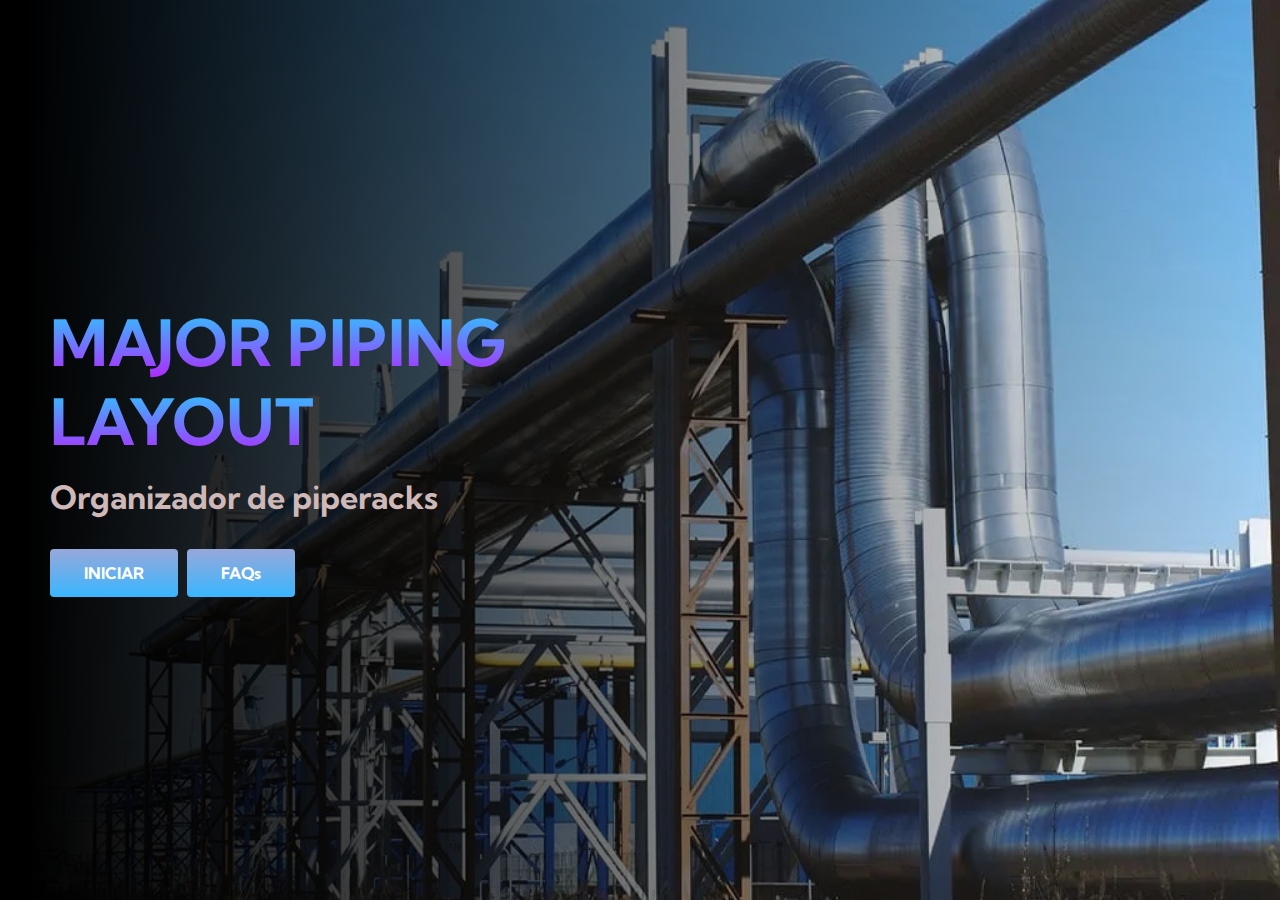
<file: index.html>
<!DOCTYPE html>
<html lang="es">
<head>
    <meta charset="UTF-8">
    <meta http-equiv="X-UA-Compatible" content="IE=edge">
    <meta name="viewport" content="width=device-width, initial-scale=1.0">
    <title>Piping Layout Program</title>
    <link rel="stylesheet" href="style.css" />
    <link rel="stylesheet" href="https://use.fontawesome.com/releases/v5.14.0/css/all.css" 
    integrity="sha384-HzLeBuhoNPvSl5KYnjx0BT+WB0QEEqLprO+NBkkk5gbc67FTaL7XIGa2w1L0Xbgc" crossorigin="anonymous" />
    <link href="https://fonts.googleapis.com/css2?family=Kumbh+Sans:wght@400;700&display=swap" rel="stylesheet">
</head>
<body>
     
    <!-- HERO SECTION -->
    
    <div class="main__intro">
         <div class="main__container">
            <div class="main__content">
                <h1> MAJOR PIPING </h1>
                <h2> LAYOUT </h2>   
                <p>Organizador de piperacks</p>
                <button class="main__btn"><a href="planta.html">INICIAR</a></button>
                <button class="main__btn"><a href="/">FAQs</a></button>
            </div>
           
            
        </div>
    </div>

    <!--FOOTER SECTION-->
   
    <script src="script.js"></script>
</body>
</html>
</file>
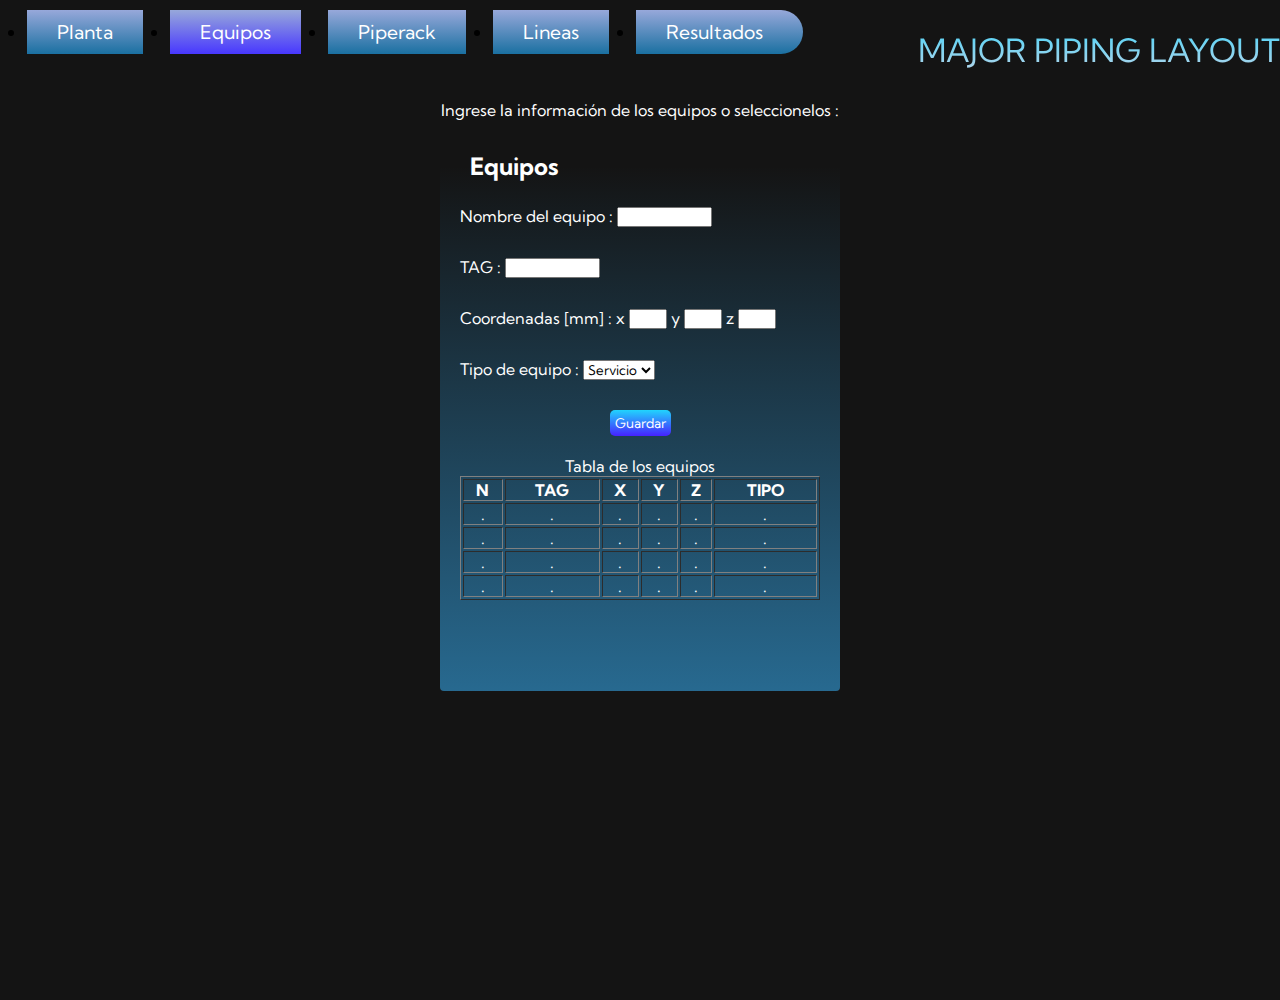
<file: equipos.html>
<!DOCTYPE html>
<html lang="es">
<head>
    <meta charset="UTF-8">
    <meta http-equiv="X-UA-Compatible" content="IE=edge">
    <meta name="viewport" content="width=device-width, initial-scale=1.0">
    <title>Piping Layout Program</title>
    <link rel="stylesheet" href="style.css" />
    <link rel="stylesheet" href="https://use.fontawesome.com/releases/v5.14.0/css/all.css" 
    integrity="sha384-HzLeBuhoNPvSl5KYnjx0BT+WB0QEEqLprO+NBkkk5gbc67FTaL7XIGa2w1L0Xbgc" crossorigin="anonymous" />
    <link href="https://fonts.googleapis.com/css2?family=Kumbh+Sans:wght@400;700&display=swap" rel="stylesheet">
</head>
<body>
    <!--NAVBAR SECTION-->
    <nav class="navbar">
        <div class="navbar__container">
           
            <div class="navbar__toggle" id="mobile-menu">
                <span class="bar"></span>
                <span class="bar"></span>
                <span class="bar"></span>
                <span class="bar"></span>
            </div>
            
                <li class="navbar__btn">
                    <a href="planta.html" class="button__2">
                        Planta
                    </a>
                </li>
                <li class="navbar__btn">
                    <a href="equipos.html" class="button__1">
                        Equipos
                    </a>
                </li>
                <li class="navbar__btn">
                    <a href="piperack.html" class="button__3">
                        Piperack
                    </a>
                </li><li class="navbar__btn">
                    <a href="lineas.html" class="button__4">
                        Lineas
                    </a>
                </li>
                <li class="navbar__btn">
                    <a href="resultados.html" class="button__5">
                        Resultados
                    </a>
                </li> 
                <a href="index.html" id="navbar__logo">MAJOR PIPING      LAYOUT</a>            
        </div>
    </nav>
            <div class="services">
            <p>Ingrese la información de los equipos o seleccionelos :  
            
            <div class="services__container">
                <div class="services__cont">
                    <h2>Equipos</h2>
                    &ensp;
                    <p>Nombre del equipo
                    <label for="nbrEquipo">:</label>
                    <input type="text" id="nbrEquipo" name="nbrEquipo" required minlength="4" maxlength="15" size="10">
                    </p>
                    <p>TAG
                    <label for="TAGequipo">:</label>
                    <input type="text" id="TAGquipo" name="TAGequipo" required minlength="4" maxlength="15" size="10">
                    </p>
                    <p>Coordenadas [mm] :
                    <label for="x_eq"> x </label>
                    <input type="number" id="x_eq" name="x_eq" min="1" max="8">
                    <label for="y_eq"> y </label>
                    <input type="number" id="y_eq" name="y_eq" min="1" max="8">
                    <label for="z_eq"> z </label>
                    <input type="number" id="z_eq" name="z_eq" min="1" max="8">
                    </p>
                    <p>Tipo de equipo
                    <label for="TipoEquipo">:</label>
                    <select name="tipoEquipo">
                        <option value="servicio">Servicio</option>
                        <option value="proceso">Proceso</option>
                        <option value="otro">Otro</option>
                    </select>
                    </p>
                    <center><button class="button_Guardar_equipo">Guardar</button></center>  
                    &emsp;
                    <center><table border="1" width="100%"> 
                        <caption>Tabla de los equipos</caption>
                        <thead>
                            <tr><th>N</th><th>TAG</th><th>X</th><th>Y</th><th>Z</th><th>TIPO</th></tr>
                        </thead>
                        <tbody>
                            <tr align="center"><td>.</td><td>.</td><td>.</td><td>.</td><td>.</td><td>.</td></tr>
                            <tr align="center"><td>.</td><td>.</td><td>.</td><td>.</td><td>.</td><td>.</td></tr>
                            <tr align="center"><td>.</td><td>.</td><td>.</td><td>.</td><td>.</td><td>.</td></tr>
                            <tr align="center"><td>.</td><td>.</td><td>.</td><td>.</td><td>.</td><td>.</td></tr>
                        </tbody>
                    </table></center>           
                </div>
            </div>
    
        </div>
    
    
    
    <script src="script.js"></script>
</body>
</html>
</file>
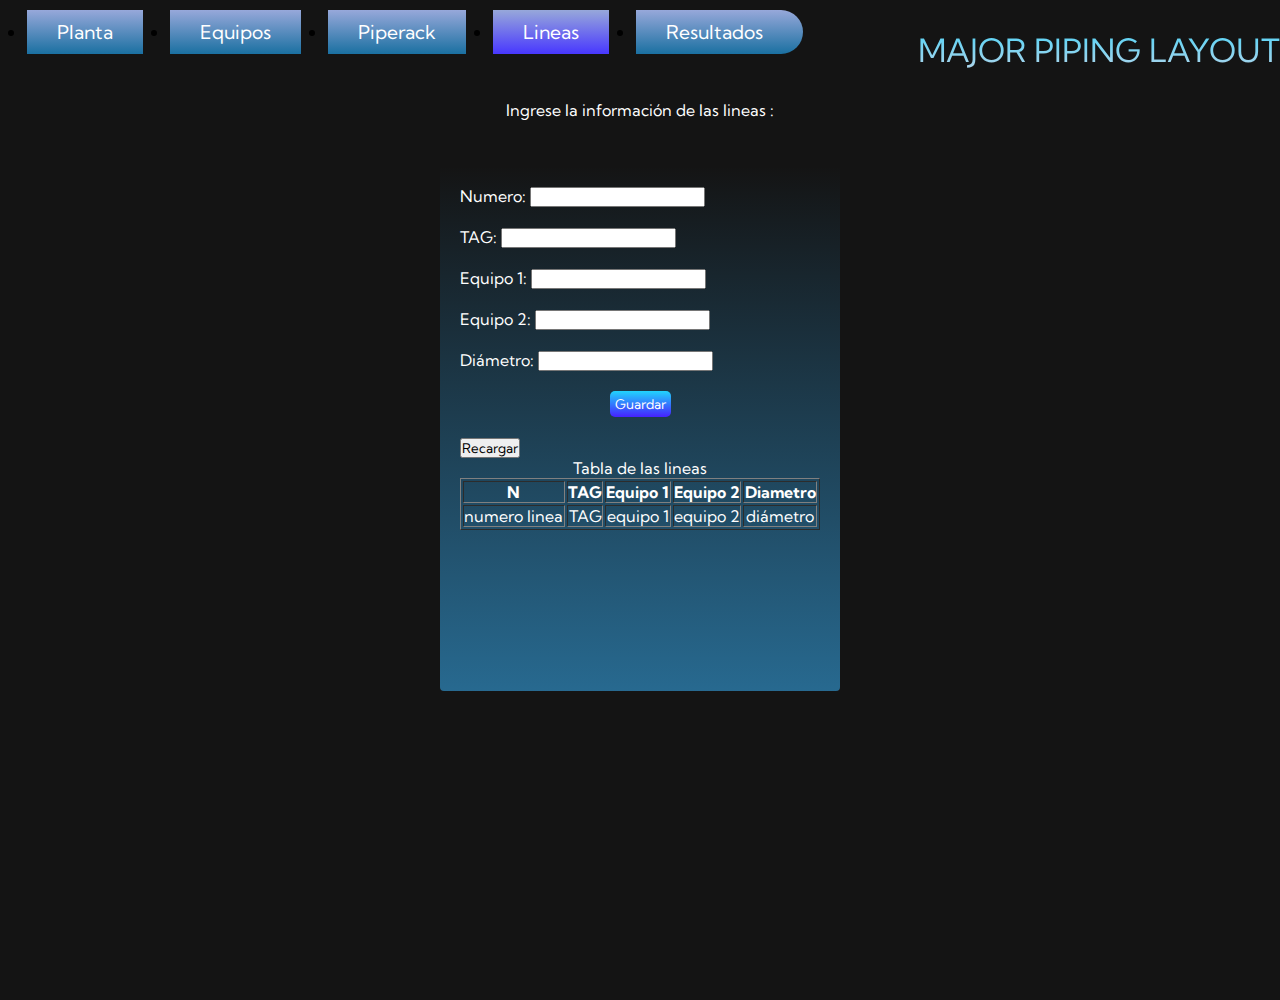
<file: lineas.html>
<!DOCTYPE html>
<html lang="es">
<head>
    <meta charset="UTF-8">
    <meta http-equiv="X-UA-Compatible" content="IE=edge">
    <meta name="viewport" content="width=device-width, initial-scale=1.0">
    <title>Piping Layout Program</title>
    <link rel="stylesheet" href="style.css" />
    <link rel="stylesheet" href="https://use.fontawesome.com/releases/v5.14.0/css/all.css" 
    integrity="sha384-HzLeBuhoNPvSl5KYnjx0BT+WB0QEEqLprO+NBkkk5gbc67FTaL7XIGa2w1L0Xbgc" crossorigin="anonymous" />
    <link href="https://fonts.googleapis.com/css2?family=Kumbh+Sans:wght@400;700&display=swap" rel="stylesheet">
</head>
<body>
    <!--NAVBAR SECTION-->
    <nav class="navbar">
        <div class="navbar__container">
           
            <div class="navbar__toggle" id="mobile-menu">
                <span class="bar"></span>
                <span class="bar"></span>
                <span class="bar"></span>
                <span class="bar"></span>
            </div>
            
                <li class="navbar__btn">
                    <a href="planta.html" class="button__2">
                        Planta
                    </a>
                </li>
                <li class="navbar__btn">
                    <a href="equipos.html" class="button__3">
                        Equipos
                    </a>
                </li>
                <li class="navbar__btn">
                    <a href="piperack.html" class="button__4">
                        Piperack
                    </a>
                </li><li class="navbar__btn">
                    <a href="lineas.html" class="button__1">
                        Lineas
                    </a>
                </li>
                <li class="navbar__btn">
                    <a href="resultados.html" class="button__5">
                        Resultados
                    </a>
                </li> 
                <a href="index.html" id="navbar__logo">MAJOR PIPING      LAYOUT</a>            
        </div>
    </nav>
            <div class="services">
            <p>Ingrese la información de las lineas   :  </p>
            <div class="services__container">
                <div class="services__cont">
                
                    <form>
                        Numero:
                        <input id="numero" type="number"/>
                        <br/><br/> TAG:
                        <input id="TAG" type="text"/>
                        <br/><br/> Equipo 1:
                        <input id="equipo1" type="text"/>
                        <br/><br/> Equipo 2:
                        <input id="equipo2" type="text"/>
                        <br/><br/> Diámetro:
                        <input id="diametro" type="number"/>
                        <br/><br/>
                        <center><input type="button" class="button_Guardar_linea" value="Guardar" onclick="matrizdelinea()"/></center><br/>
                    </form>
                        <button id="refresh">Recargar</button>
        
                    <center><table border="1" width="100%" id:"Tablalineas"> 
                        <caption>Tabla de las lineas</caption>
                        <thead>
                            <tr><th>N</th><th>TAG</th><th>Equipo 1</th><th>Equipo 2</th><th>Diametro</th></tr>
                        </thead>
                        <tbody>
                        <tr align="center">
                            <td><div id="matrizdelinea"><label id="matriz">numero linea</label></div></td>
                            <td><div id="matrizdelinea"><label id="TAGdelinea">TAG</label></div></td>
                            <td><div id="matrizdelinea"><label id="equipo1delinea">equipo 1</label></td>
                            <td><div id="matrizdelinea"><label id="equipo2delinea">equipo 2</label></td>
                            <td><div id="matrizdelinea"><label id="diametrodelinea">diámetro</label></td></tr>
                        </tbody>
                    </table></center>

                    </div>
                              
                </div>
            </div>
    <script src="script.js"></script>

</body>
</html>
</file>
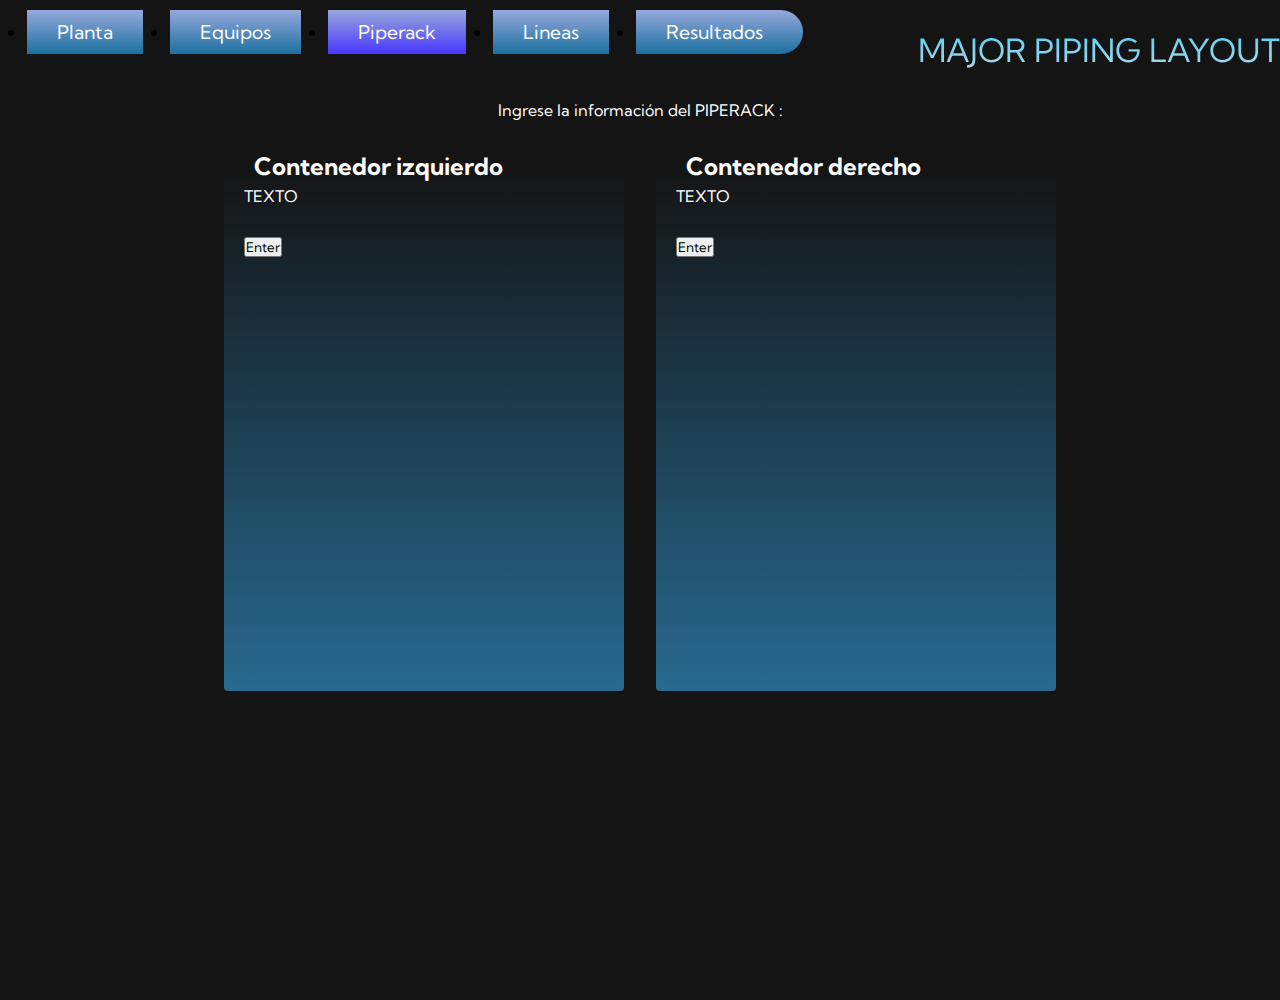
<file: piperack.html>
<!DOCTYPE html>
<html lang="es">
<head>
    <meta charset="UTF-8">
    <meta http-equiv="X-UA-Compatible" content="IE=edge">
    <meta name="viewport" content="width=device-width, initial-scale=1.0">
    <title>Piping Layout Program</title>
    <link rel="stylesheet" href="style.css" />
    <link rel="stylesheet" href="https://use.fontawesome.com/releases/v5.14.0/css/all.css" 
    integrity="sha384-HzLeBuhoNPvSl5KYnjx0BT+WB0QEEqLprO+NBkkk5gbc67FTaL7XIGa2w1L0Xbgc" crossorigin="anonymous" />
    <link href="https://fonts.googleapis.com/css2?family=Kumbh+Sans:wght@400;700&display=swap" rel="stylesheet">
</head>
<body>
    <!--NAVBAR SECTION-->
    <nav class="navbar">
        <div class="navbar__container">
           
            <div class="navbar__toggle" id="mobile-menu">
                <span class="bar"></span>
                <span class="bar"></span>
                <span class="bar"></span>
                <span class="bar"></span>
            </div>
            
                <li class="navbar__btn">
                    <a href="planta.html" class="button__2">
                        Planta
                    </a>
                </li>
                <li class="navbar__btn">
                    <a href="equipos.html" class="button__3">
                        Equipos
                    </a>
                </li>
                <li class="navbar__btn">
                    <a href="piperack.html" class="button__1">
                        Piperack
                    </a>
                </li><li class="navbar__btn">
                    <a href="lineas.html" class="button__4">
                        Lineas
                    </a>
                </li>
                <li class="navbar__btn">
                    <a href="resultados.html" class="button__5">
                        Resultados
                    </a>
                </li> 
                <a href="index.html" id="navbar__logo">MAJOR PIPING      LAYOUT</a>            
        </div>
    </nav>
            <div class="services">
            <p>Ingrese la información del PIPERACK  :  </p>
            
            <div class="services__container">
                <div class="services__cont">
                    <h2>Contenedor izquierdo</h2>
                    <p>TEXTO</p>
                    <button>Enter</button>                
                </div>
                <div class="services__cont">
                    <h2>Contenedor derecho</h2>
                    <p>TEXTO</p>
                    <button>Enter</button>                
                </div>
            </div>
    
        </div>

    
    
    <script src="script.js"></script>
</body>
</html>
</file>
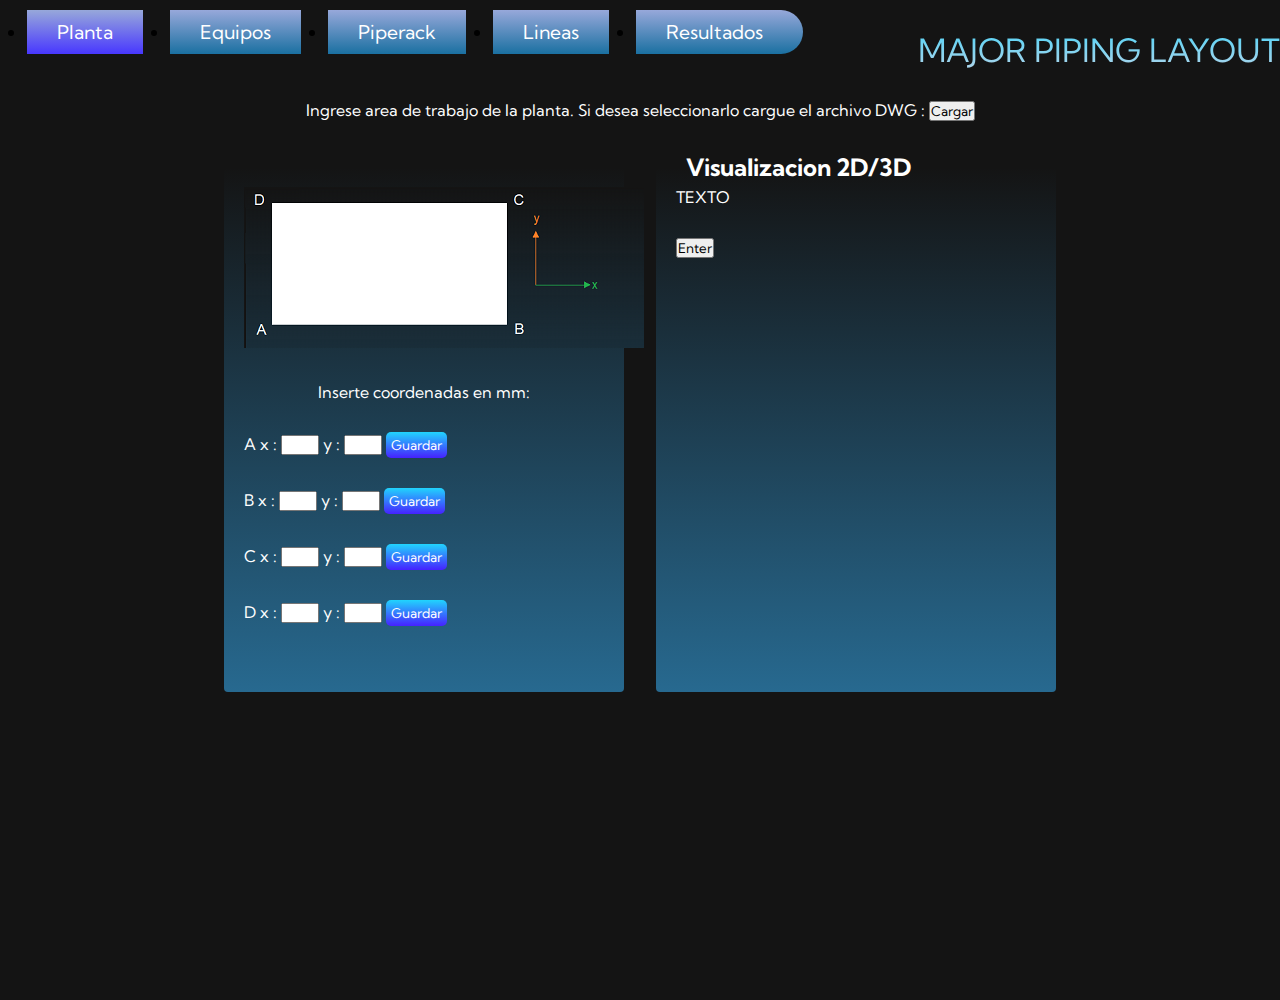
<file: planta.html>
<!DOCTYPE html>
<html lang="es">
<head>
    <meta charset="UTF-8">
    <meta http-equiv="X-UA-Compatible" content="IE=edge">
    <meta name="viewport" content="width=device-width, initial-scale=1.0">
    <title>Piping Layout Program</title>
    <link rel="stylesheet" href="style.css" />
    <link rel="stylesheet" href="https://use.fontawesome.com/releases/v5.14.0/css/all.css" 
    integrity="sha384-HzLeBuhoNPvSl5KYnjx0BT+WB0QEEqLprO+NBkkk5gbc67FTaL7XIGa2w1L0Xbgc" crossorigin="anonymous" />
    <link href="https://fonts.googleapis.com/css2?family=Kumbh+Sans:wght@400;700&display=swap" rel="stylesheet">
</head>
<body>
    <!--NAVBAR SECTION-->
    <nav class="navbar">
        <div class="navbar__container">
           
            <div class="navbar__toggle" id="mobile-menu">
                <span class="bar"></span>
                <span class="bar"></span>
                <span class="bar"></span>
                <span class="bar"></span>
            </div>
            
                <li class="navbar__btn">
                    <a href="planta.html" class="button__1">
                        Planta
                    </a>
                </li>
                <li class="navbar__btn">
                    <a href="equipos.html" class="button__2">
                        Equipos
                    </a>
                </li>
                <li class="navbar__btn">
                    <a href="piperack.html" class="button__3">
                        Piperack
                    </a>
                </li><li class="navbar__btn">
                    <a href="lineas.html" class="button__4">
                        Lineas
                    </a>
                </li>
                <li class="navbar__btn">
                    <a href="resultados.html" class="button__5">
                        Resultados
                    </a>
                </li> 
                <a href="index.html" id="navbar__logo">MAJOR PIPING      LAYOUT</a>            
        </div>
    </nav>
            <div class="services">
            <p>Ingrese area de trabajo de la planta. Si desea seleccionarlo cargue el archivo DWG :  <button>Cargar</button> </p>
            
            <div class="services__container">
                <div class="services__cont">
                    <div class=".img_C1">
                        <img src="imgs/Planta-guia2.png">
                    </div>
                    <p><center>Inserte coordenadas en mm: </center></p>
                    <p>A
                    <label for="xA">x :</label>
                    <input type="number" id="xA" name="xA" min="1" max="8">
                    <label for="yA">y :</label>
                    <input type="number" id="yA" name="yA" min="1" max="8">
                    <button class="button_Guardar_planta">Guardar</button></p> 
                    <p>B
                    <label for="xB">x :</label>
                    <input type="number" id="xB" name="xB" min="1" max="8">
                    <label for="yB">y :</label>
                    <input type="number" id="yB" name="yB" min="1" max="8">
                    <button class="button_Guardar_planta">Guardar</button></p>
                    <p>C
                    <label for="xC">x :</label>
                    <input type="number" id="xC" name="xC" min="1" max="8">
                    <label for="yC">y :</label>
                    <input type="number" id="yC" name="yC" min="1" max="8">
                    <button class="button_Guardar_planta">Guardar</button></p>  
                    <p>D
                    <label for="xD">x :</label>
                    <input type="number" id="xD" name="xD" min="1" max="8">
                    <label for="yD">y :</label>
                    <input type="number" id="yD" name="yD" min="1" max="8">
                    <button class="button_Guardar_planta">Guardar</button></p>            
                </div>
                <div class="services__cont">
                    <h2>Visualizacion 2D/3D</h2>
                    <p>TEXTO</p>
                    <button>Enter</button>                
                </div>
            </div>
    
        </div>
  

    
    
    <script src="script.js"></script>
</body>
</html>
</file>
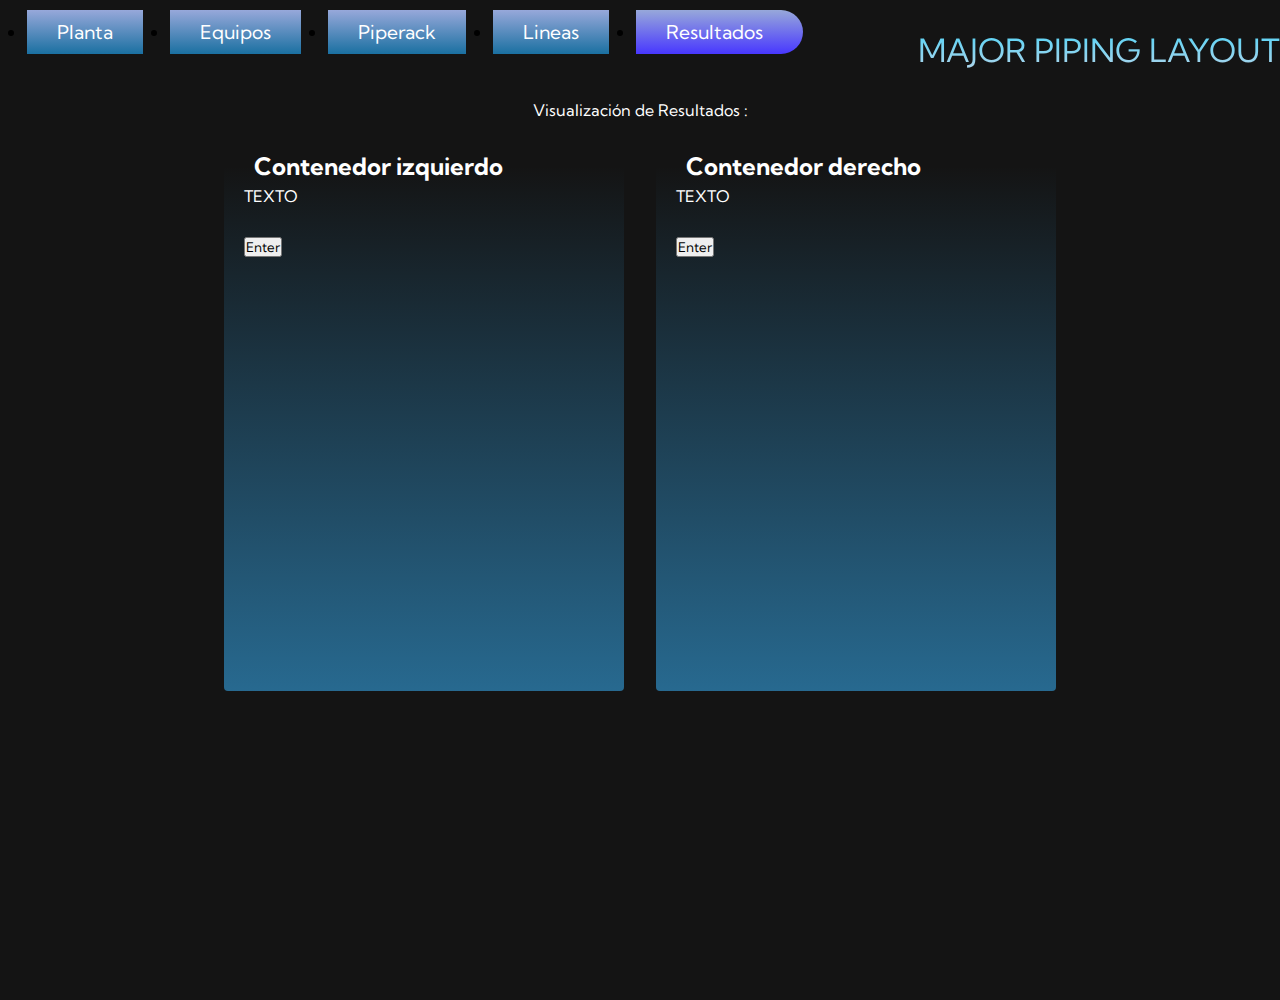
<file: resultados.html>
<!DOCTYPE html>
<html lang="es">
<head>
    <meta charset="UTF-8">
    <meta http-equiv="X-UA-Compatible" content="IE=edge">
    <meta name="viewport" content="width=device-width, initial-scale=1.0">
    <title>Piping Layout Program</title>
    <link rel="stylesheet" href="style.css" />
    <link rel="stylesheet" href="https://use.fontawesome.com/releases/v5.14.0/css/all.css" 
    integrity="sha384-HzLeBuhoNPvSl5KYnjx0BT+WB0QEEqLprO+NBkkk5gbc67FTaL7XIGa2w1L0Xbgc" crossorigin="anonymous" />
    <link href="https://fonts.googleapis.com/css2?family=Kumbh+Sans:wght@400;700&display=swap" rel="stylesheet">
</head>
<body>
    <!--NAVBAR SECTION-->
    <nav class="navbar">
        <div class="navbar__container">
           
            <div class="navbar__toggle" id="mobile-menu">
                <span class="bar"></span>
                <span class="bar"></span>
                <span class="bar"></span>
                <span class="bar"></span>
            </div>
            
                <li class="navbar__btn">
                    <a href="planta.html" class="button__2">
                        Planta
                    </a>
                </li>
                <li class="navbar__btn">
                    <a href="equipos.html" class="button__3">
                        Equipos
                    </a>
                </li>
                <li class="navbar__btn">
                    <a href="piperack.html" class="button__4">
                        Piperack
                    </a>
                </li><li class="navbar__btn">
                    <a href="lineas.html" class="button__4">
                        Lineas
                    </a>
                </li>
                <li class="navbar__btn">
                    <a href="resultados.html" class="button__6">
                        Resultados
                    </a>
                </li> 
                <a href="index.html" id="navbar__logo">MAJOR PIPING      LAYOUT</a>            
        </div>
    </nav>
            <div class="services">
            <p>Visualización de Resultados   :  </p>
            
            <div class="services__container">
                <div class="services__cont">
                    <h2>Contenedor izquierdo</h2>
                    <p>TEXTO</p>
                    <button>Enter</button>                
                </div>
                <div class="services__cont">
                    <h2>Contenedor derecho</h2>
                    <p>TEXTO</p>
                    <button>Enter</button>                
                </div>
            </div>
    
        </div>
       

    
    
    <script src="script.js"></script>
</body>
</html>
</file>
<file: style.css>
* {
    box-sizing: border-box;
    margin: 0;
    padding: 0;
    font-family: 'Kumbh Sans', sans-serif;
    
}

.navbar{
    background:#141414;
    height: 100px;
    display: flex;
    justify-content: center;
    align-items: center;
    font-size: 1.2rem;
    position: sticky;
    top: 0;
    z-index: 999;
}

.navbar__container{
    display: flex;
    justify-content: space-between;
    height: 80px;
    z-index: 1;
    width: 100%;
    max-width: 1300px;
    margin: 0 auto;
    padding: 0 0px;
}

#navbar__logo{
    background-color: #020202;
    background-image: linear-gradient(to top, #dfd4e4 0%, #21d4fd 100%);
    background-size: 100%;
    -webkit-background-clip: text;
    -moz-background-clip: text;
    -webkit-text-fill-color: transparent;
    -moz-text-fill-color: transparent;
    display: flex;
    align-items: center;
    cursor:pointer;
    text-decoration: none;
    font-size: 2rem;
    margin-left: 5.5rem;
}



.navbar__menu{
    display: flex;
    align-items: center;
    list-style: none;
    

    
}

.navbar__item{
    height: 80px;  
}

.button_Guardar_planta{
    text-decoration: none;
    padding: 5px 5px; 
    padding-left: 5px; 
    padding-right: 5px;  
    border-radius: 5px 5px 5px 5px;  
    border: none;      
    background: linear-gradient(to top, #4621ff 0%, #21d4fd 100%);;
    color:#fff;
}

.button_Guardar_equipo{
    text-decoration: none;
    padding: 5px 5px; 
    padding-left: 5px; 
    padding-right: 5px;  
    border-radius: 5px 5px 5px 5px;  
    border: none;      
    background: linear-gradient(to top, #4621ff 0%, #21d4fd 100%);;
    color:#fff;
}
.button_Guardar_linea{
    text-decoration: none;
    padding: 5px 5px; 
    padding-left: 5px; 
    padding-right: 5px;  
    border-radius: 5px 5px 5px 5px;  
    border: none;      
    background: linear-gradient(to top, #4621ff 0%, #21d4fd 100%);;
    color:#fff;
}

.button__1 {
    display: flex;     
    align-items: center;
    text-decoration: none;
    padding: 10px 5px; 
    padding-left: 30px; 
    padding-right: 30px;         
    background: linear-gradient(to bottom, #97a8da 0%,#4837ff 100%);;
    color:#fff;
}

.button__2 {
    display: flex;     
    align-items: center;
    text-decoration: none;
    padding: 10px 5px;
    padding-left: 30px; 
    padding-right: 30px;               
    background: linear-gradient(to bottom, #97a8da 0%,#1a70a1 100%);;
    color: #fff;
}

.button__3 {
    display: flex;     
    align-items: center;
    text-decoration: none;
    padding: 10px 5px;
    padding-left: 30px; 
    padding-right: 30px;        
    background: linear-gradient(to bottom, #97a8da 0%,#1a70a1 100%);;
    color: #fff;

}

.button__4 {
    display: flex;     
    align-items: center;
    text-decoration: none;
    padding: 10px 5px;
    padding-left: 30px; 
    padding-right: 30px;            
    background: linear-gradient(to bottom, #97a8da 0%,#1a70a1 100%);;
    color: #fff;
     
}

.button__5 {
    display: flex;     
    align-items: center;
    text-decoration: none;
    padding: 10px 5px;
    padding-right: 40px;
    padding-left: 30px; 
    border-radius: 0px 25px 25px 0px;         
    background: linear-gradient(to bottom, #97a8da 0%,#1a70a1 100%);
    color: #fff;
       
}
.button__6 {
    display: flex;     
    align-items: center;
    text-decoration: none;
    padding: 10px 5px;
    padding-right: 40px;
    padding-left: 30px; 
    border-radius: 0px 25px 25px 0px;         
    background: linear-gradient(to bottom, #97a8da 0%,#4837ff 100%);
    color: #fff;
       
}

.button__1:hover{
    background: #4837ff;
    transition: all 1s ease;
}

.button__2:hover{
    background: #4837ff;
    transition: all 0.3s ease;
}

.button__3:hover{
    background: #4837ff;
    transition: all 0.3s ease;
}

.button__4:hover{
    background: #4837ff;
    transition: all 0.3s ease;
}

.button__5:hover{
    background: #4837ff;
    transition: all 0.3s ease;
}
.button_Guardar_planta:hover{
    background: #4837ff;
    transition: all 0.3s ease;
}
.button_Guardar_equipo:hover{
    background: #4837ff;
    transition: all 0.3s ease;
}
.button_Guardar_linea:hover{
    background: #4837ff;
    transition: all 0.3s ease;
}

@media screen and (max-width: 960px){
    .navbar__container{
        display: flex;
        justify-content: space-between;
        height: 80px;
        z-index: 1;
        width: 100%;
        max-width: 1300px;
        padding: 0;
    }

    .navbar__menu{
        display: grid;
        grid-template-columns: auto;
        margin: 0;
        width: 100%;
        position: absolute;
        top: -1000px;
        opacity: 0;
        transition: all 0.5s ease;
        height: 50vh;
        z-index: -1;
        background: #131313;
    }

    .navbar__menu.active{
        background: #131313;
        top: 100%;
        opacity: 1;
        transition: all 0.5s ease;
        z-index: 99;
        height: 50vh;
        font-size: 1.6rem;        
    }

    #navbar__logo{
        padding-left: 25px;
    }

    .navbar__toggle .bar{
        width: 25px;
        height: 3px;
        margin: 5px auto;
        transition: all 0.3s ease-in-out;
        background: #fff;
        
    }

    .navbar__item{
        width: 100%;
        align-items: flex-end;
    }

    .navbar__links{
        text-align: center;
        padding: 2rem;
        width: 100%;
        display: table;
    }

    #mobile-menu{
        position: absolute;
        top:20%;
        right: 5%;
        transform: translate(5%, 20%);
    }

    .navbar__btn{
        padding-bottom: 2rem;
    }

    .button__1{
        display: flex;
        justify-content: center;
        align-items: center;
        width: 80%;
        height: 80px;
        margin: 0;
    }

    .button__2{
        display: flex;
        justify-content: center;
        align-items: center;
        width: 80%;
        height: 80px;
        margin: 0;
    }
    .button__3{
        display: flex;
        justify-content: center;
        align-items: center;
        width: 80%;
        height: 80px;
        margin: 0;
    }
    .button__4{
        display: flex;
        justify-content: center;
        align-items: center;
        width: 80%;
        height: 80px;
        margin: 0;
    }
    .button__5{
        display: flex;
        justify-content: center;
        align-items: center;
        width: 80%;
        height: 80px;
        margin: 0;
    }

    .navbar__toggle .bar{
        display: block;
        cursor: pointer;
    }

    #mobile-menu.is-active .bar:nth-child(2){
        opacity: 0;
    }
    
    #mobile-menu.is-active .bar:nth-child(1){
        transform: translate(8px) rotate(45deg);
    }

    #mobile-menu.is-active .bar:nth-child(3){
        transform: translate(-8px) rotate(-45deg);
    }

}

/* HERO SECTION */

.main__intro{
    
    background: linear-gradient(to left,rgba(0,0,0, 0)0%, rgba(0,0,0, 70) 98%),url(imgs/piping.webp);
    background-size: cover;
    display: flex;
    
}

.main {
    background: #141414;
}

.main__container{

    display: grid;
    grid-template-columns: 1fr 1fr;
    align-items: center;
    justify-self: center;
    margin: 0 auto;
    height: 100vh;    
    z-index: 1;
    width: 100%;
    max-width: 1300px;
    padding: 0 50px;
}

.main__content h1 {
    font-size: 4rem;
    background-color: #ff8177;
    background-image: linear-gradient(to top,#b721ff 0%, #21d4fd 100%);
    background-size: 100%;
    -webkit-background-clip: text;
    -moz-bakcground-clip: text;
    -webkit-text-fill-color: transparent;
    -moz-text-fill-color: transparent;
}

.main__content h2 {
    font-size: 4rem;
    background-color: #ff8177;
    background-image: linear-gradient(to top, #b721ff 0%, #21d4fd 100%);
    background-size: 100%;
    -webkit-background-clip: text;
    -moz-bakcground-clip: text;
    -webkit-text-fill-color: transparent;
    -moz-text-fill-color: transparent;
}

.main__content p {
 
    margin-top: 1rem;
    font-size: 2rem;
    font-weight: 700;
    color: rgb(206, 184, 184);
}

.main__btn {
    font-size: 1rem;
    background-image: linear-gradient(to bottom, #97a8da 0%,#38B6FF 100%);
    padding: 14px 34px;
    border: none;
    border-radius: 4px;
    color: #fff;
    margin-top: 2rem;
    margin-right: 5px;
    cursor: pointer;
    position: relative;
    transition: all 0.35s;
    outline: none;
}

.main__btn a {
    position: relative;
    z-index: 2;
    color: #fff;
    text-decoration: none;
    font-weight: bolder;
    
}

.main__btn:after {
    position: absolute;
    content: '';
    top: 0;
    left: 0;
    width: 0;
    height: 100%;
    background: #4837ff;
    transition: all 0.35s;
    border-radius: 4px;
}

.main__btn:hover {
    color: #fff;
}

.main__btn:hover:after{
    width:100%;
}

.main__img--container {
    text-align: center;
}

#main__img {
    height: 100%;
    width: 100%;
}

.img_C1{
    height: auto;
    width: auto;
    margin-left: 200px;
}

/*Mobile Responsive*/
@media screen and (max-width: 768px){
    .main__container {
        display: grid;
        grid-template-columns: auto;
        align-items: center;
        justify-self: center;
        width: 100%;
        margin: 0 auto;
        height: 90vh;
    }

    .main__content {
        text-align: center;
        margin-bottom: 4rem;
    }

    .main__content h1{
        font-size: 2.5rem;
        margin-top: 2rem;
    }

    .main__content h2 {
        font-size: 3rem;
    }

    .main__content p {
        margin-top: 1rem;
        font-size: 1.5rem;
    }

}

@media screen and (max-width: 480px){
    .main__content h1{
        font-size: 2rem;
        margin-top: 3rem;
    }

    .main__content h2 {
        font-size: 2rem;
    }

    .main__content p {
        margin-top: 2rem;
        font-size: 1.5rem;
    }

    .main__btn {
        padding: 12px 36px;
        margin: 2.5rem 0;
    }
}

/*SERVICES SECTION CSS*/
.contenido{
    background: #d81919;
    display: flex;
    flex-direction: column;    
    height: 100vh;
    padding: 20px 30px;
    
}

.contenido p {
    color: #fff;
    margin-bottom: 30px;
}

.containers__left {
    background-color: #101010;
    display: table-cell;
    margin-right: 30px;
    justify-content: center;       
    height: 50vh;
    width: 60%;
    
    
}

.containers__right {
    background-color: #101010;
    display: table-cell;
    justify-content: center;        
    height: 50vh;
    width: 20%;
}
.services {
    background: #141414;
    display: flex;
    flex-direction: column;
    align-items: center;
    height: 100vh;
}

.services h1 {
    background-color: #ff8177;
    background-image: linear-gradient(
        to right,
        #ff8177 0%, 
        #ff867a 0%,
        #ff8c7f 21%,
        #f99185 52%,
        #cf556c 78%,
        #b12a5b 100%
    );

    background-size: 100%;
    margin-bottom: 5rem;
    font-size: 2.5rem;
    -webkit-background-clip: text;
    -moz-bakcground-clip: text;
    -webkit-text-fill-color: transparent;
    -moz-text-fill-color: transparent;
}

.services p {
    color: #fff;
    margin-bottom: 30px;
}
.services__container {
    display: flex;
    justify-content: center;
    flex-wrap: wrap;
}

.services__cont {
    margin: 1rem;
    padding: 20px 20px;
    height: 525px;
    width: 400px;
    border-radius: 4px;
    background-image: linear-gradient(
        to bottom, 
         rgba(0,0,0,0) 0%,
         rgba(52, 162, 226, 0.6) 100%
    );
    background-size: cover;
    position: relative;
    color: #fff;
}

.services__cont:nth-child(2) {
    background-image: linear-gradient(
        to bottom,
         rgba(0,0,0,0) 0%,
         rgba(52, 162, 226, 0.6) 100%
    );
}

.services__card {
    margin: 1rem;
    height: 525px;
    width: 400px;
    border-radius: 4px;
    background-image: linear-gradient(
        to bottom, 
         rgba(0,0,0,0) 0%,
         rgba(17,17,17,0.6) 100%
    ),
    url('/imgs/pic2.jpg');
    background-size: cover;
    position: relative;
    color: #fff;
}

.services__card:nth-child(2) {
    background-image: linear-gradient(
        to bottom,
         rgba(0,0,0,0) 0%,
         rgba(17,17,17,0.6) 100%
    ),
    url('/imgs/pic3.jpg');
}

.services h2 {
    position: absolute;
    top: -15px;
    left: 30px;
}

.services__card p {
    position: absolute;
    top: 400px;
    left: 30px;
}

.services__card button {
    color: #fff;
    padding: 10px 20px;
    border: none;
    border-radius: 4px;
    background: #f77062;
    position: absolute;
    top: 440px;
    left: 30px;
    font-size: 1rem;
    cursor: pointer;
}

.services__card:hover {
    transform: scale(1.075);
    transition: 0.2s ease-in;
    cursor: pointer;
}

@media screen and (max-width:960px){
    .services{
        height: 1600px;
    }
    .services h1 {
        font-size: 2rem;
        margin-top: 12rem;
    }
}

@media screen and (max-width:480px){
    .services{
        height: 1400px;
    }
    .services h1 {
        font-size: 1.2rem;
    }

    .services__card {
        width: 300px;
    }
}

/* FOOTER CSS*/
.footer__container {
    background-color: #141414;
    padding: 5rem 0;
    flex-direction: column;
    justify-content: center;
    align-items: center;
}

.footer__logo {
    color: #fff;
    display: flex;
    align-items: center;
    cursor: pointer;
    text-decoration: none;
    font-size: 2rem;
}

.footer__links {
    width: 100%;
    max-width: 1000px;
    display: flex;
    justify-content: center;
}

.footer__link--wrapper {
    display: flex;
}

.footer__link--items {
    display: flex;
    flex-direction: column;
    align-items: flex-start;
    margin: 16px;
    text-align: left;
    width: 160px;
    box-sizing: border-box;
}

.footer__link--items h2 {
    margin-bottom: 16px;
}

.footer__link--items > h2 {
    color: #fff;
}

.footer__link--items a {
    color: #fff;
    text-decoration: none;
    margin-bottom: 0.5rem;
}

.footer__link--items a:hover {
    color: #e9e9e9;
    transition: 0.3s ease-out;
}

/*SOCIAL ICONS*/

.social__icon--link {
    color: #fff;
    font-size: 24px;
}

.social__media {
    max-width: 1000px;
    width: 100%;
}

.social__media--wrap {
    display: flex;
    justify-content: space-between;
    align-items: center;
    width: 90%;
    max-width: 1000px;
    margin: 40px auto 0 auto;
}

.social__icons {
    display: flex;
    justify-content: center;
    align-items: center;
    width: 240px;
}

.social__logo {
    color: #fff;
    justify-self: flex-start;
    margin-left: 20px;
    cursor: pointer;
    text-decoration: none;
    font-size: 2rem;
    display: flex;
    align-items: center;
    margin-bottom: 16px;
}

.website__rights {
    color: #fff;
}

@media screen and  (max-width: 820px) {
    .footer__links {
        padding-top: 2rem;
    }

    #footer__logo {
        margin-bottom: 2rem;
    }
    
    .website__rights {
        margin-bottom: 2rem;
    }

    .footer__link--wrapper {
        flex-direction: column;
    }

    .social__media--wrap {
        flex-direction: column;
    }
}

@media screen and (max-width: 480px) {
    .footer__link--items {
        margin: 0;
        padding: 10px;
        width: 100%;
    }
}
</file>
